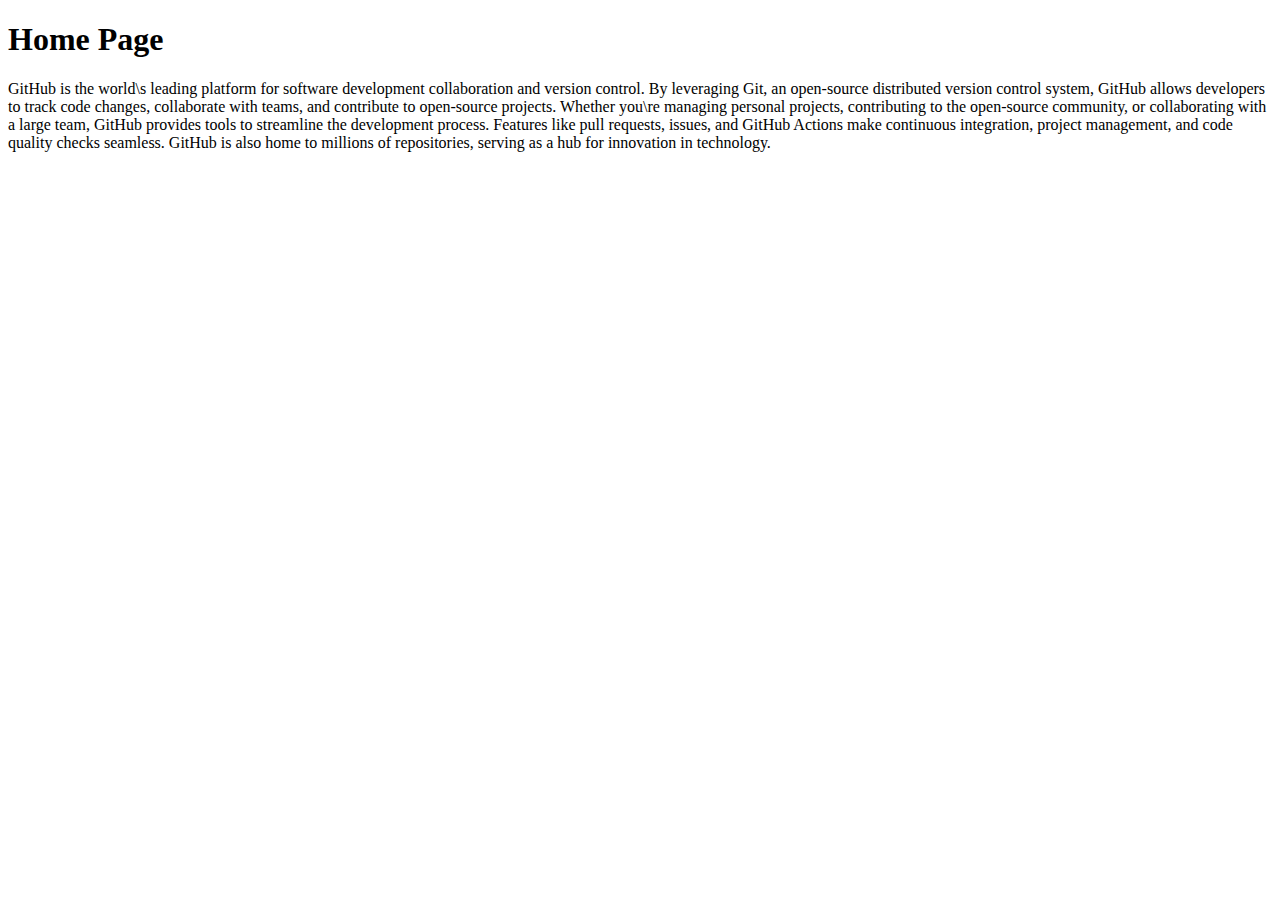
<file: index.html>
<!DOCTYPE html>
<html lang="en">
<head>
  <meta charset="UTF-8">
  <meta name="viewport" content="width=device-width, initial-scale=1.0">
  <title>Welcome</title>
</head>
<body>
  <h1>Home Page</h1>
  <p>GitHub is the world\s leading platform for software development collaboration and version control. 
    By leveraging Git, an open-source distributed version control system, GitHub allows developers 
    to track code changes, collaborate with teams, and contribute to open-source projects. Whether you\re 
    managing personal projects, contributing to the open-source community, or collaborating with a large team, 
    GitHub provides tools to streamline the development process. Features like pull requests, issues, 
    and GitHub Actions make continuous integration, project management, and code quality checks seamless. 
    GitHub is also home to millions of repositories, serving as a hub for innovation in technology.</p>
</body>
</html>
</file>
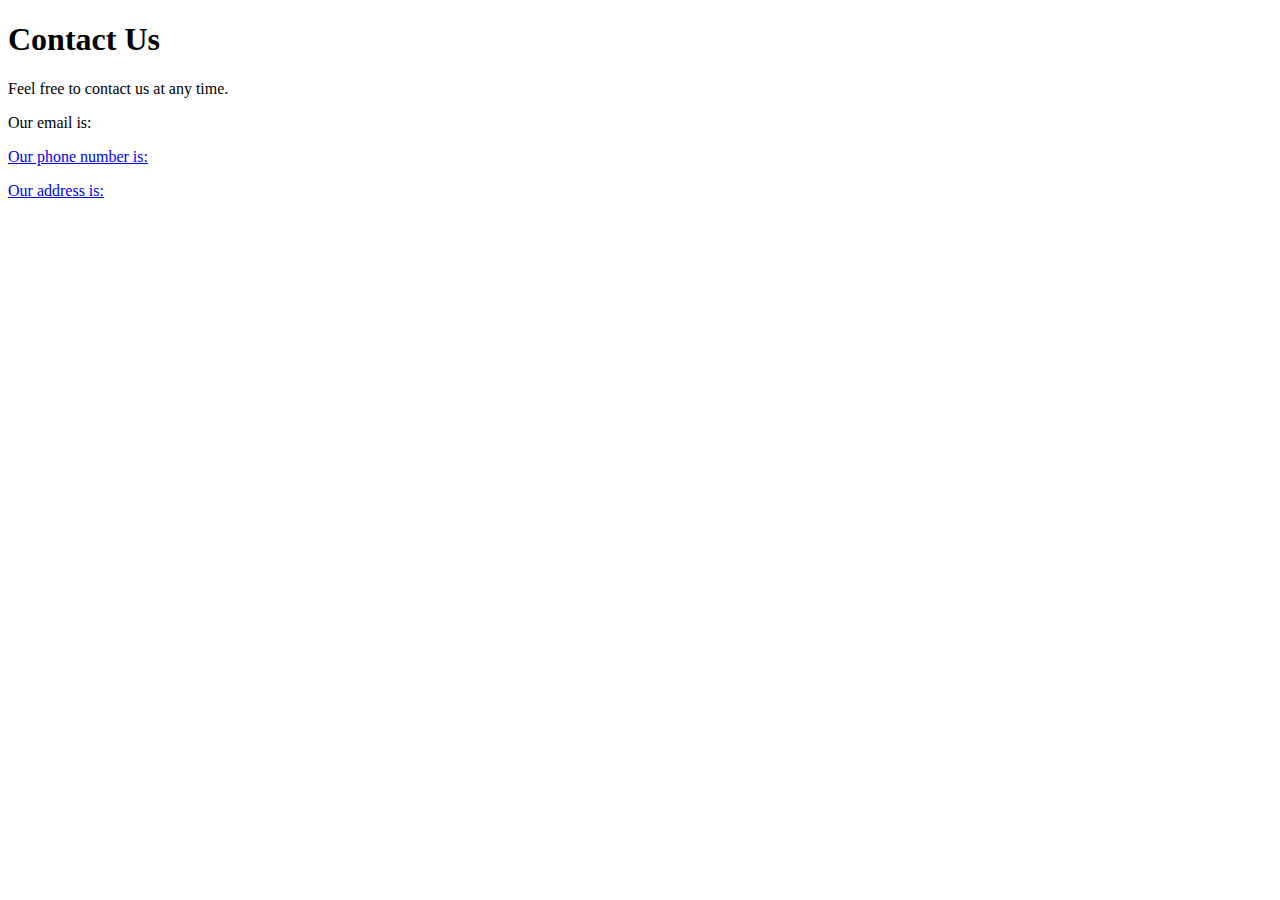
<file: contact.html>
<!DOCTYPE html>
<html lang="en">
<head>
  <meta charset="UTF-8">
  <meta name="viewport" content="width=device-width, initial-scale=1.0">
  <title>Contact Us</title>
</head>
<body>
  <h1>Contact Us</h1>
  <p>Feel free to contact us at any time.</p>
  <p>Our email is: <a href="mailto: a/>"> </p>
  <p>Our phone number is: </p>
  <p>Our address is: </p>
</body>
</html>
</file>
